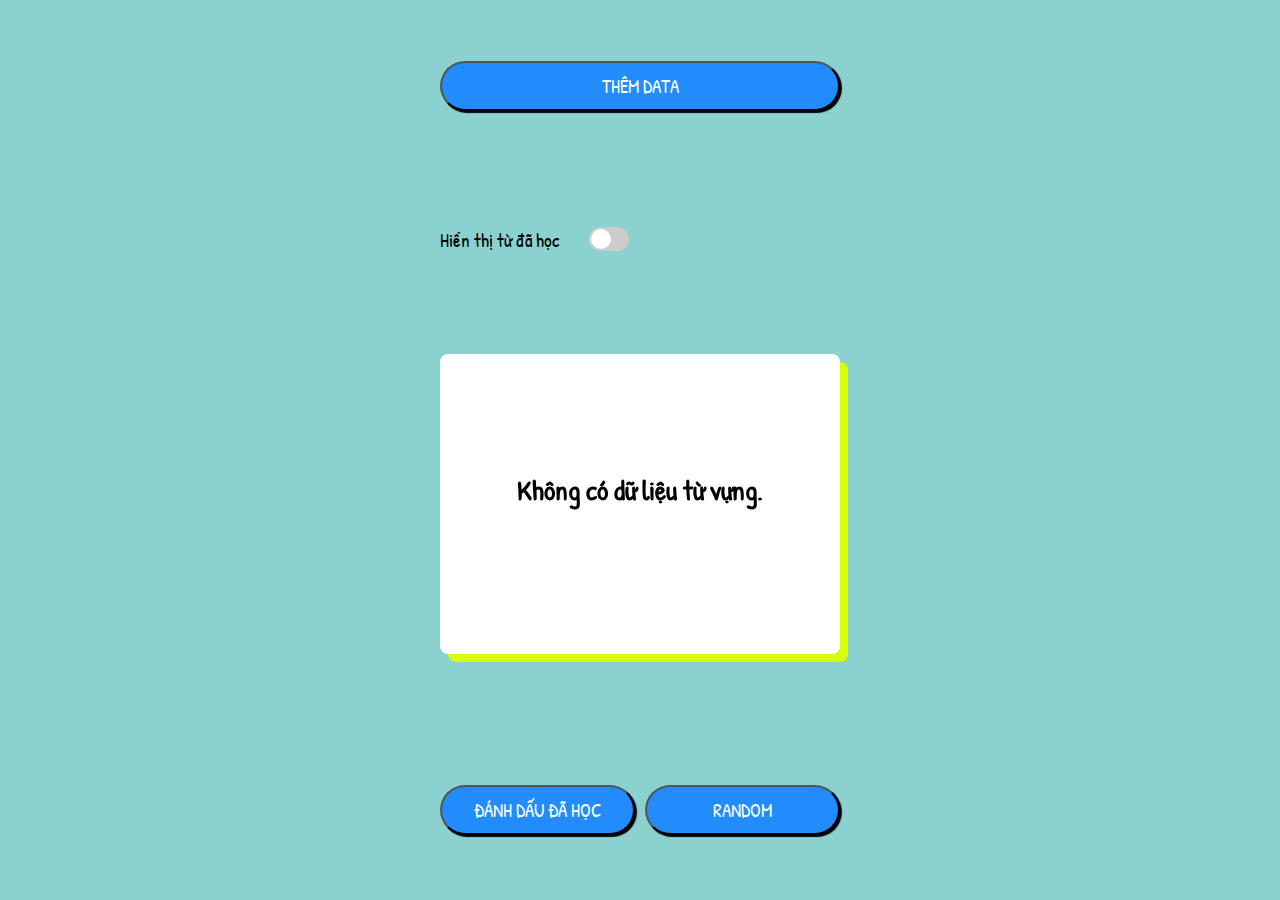
<file: index.html>
<!DOCTYPE html>
<html lang="en">
  <head>
    <meta charset="UTF-8" />
    <meta name="viewport" content="width=device-width, initial-scale=1.0" />
    <title>Flash Card Vocabulary</title>
    <link rel="preconnect" href="https://fonts.googleapis.com" />
    <link rel="preconnect" href="https://fonts.gstatic.com" crossorigin />
    <link
      href="https://fonts.googleapis.com/css2?family=Lora:ital,wght@0,400..700;1,400..700&family=Pacifico&family=Patrick+Hand&display=swap"
      rel="stylesheet"
    />
    <link rel="stylesheet" href="style.css?v=1.1" />
  </head>
  <body>
    <button onclick="navigateToAddData()">Thêm data</button>
    <div style="display: flex">
      <label for="showLearned">Hiển thị từ đã học</label>
      <div style="width: 20px"></div>
      <label class="switch">
        <input type="checkbox" id="showLearned" />
        <span class="slider"></span>
      </label>
    </div>

    <div class="flash-card" onclick="toggleFlip()">
      <div class="card-inner">
        <div class="card-front">
          <p id="word"></p>
        </div>
        <div class="card-back">
          <p
            style="color: aqua; font-weight: bold; padding-bottom: 0; margin: 0"
          >
            Meaning:
          </p>
          <p id="meaning"></p>
          <p
            style="color: aqua; font-weight: bold; padding-bottom: 0; margin: 0"
          >
            Ex:
          </p>
          <p id="example"></p>
        </div>
      </div>
    </div>
    <div style="display: flex; margin-top: 20px">
      <button style="flex: 1" onclick="markAsLearned()">Đánh dấu đã học</button>
      <div style="width: 10px"></div>
      <button style="flex: 1" onclick="displayRandomWord()">Random</button>
    </div>

    <script src="index.js"></script>
    <script>
      function navigateToAddData() {
        window.location.href = "addData.html";
      }
    </script>
  </body>
</html>
</file>
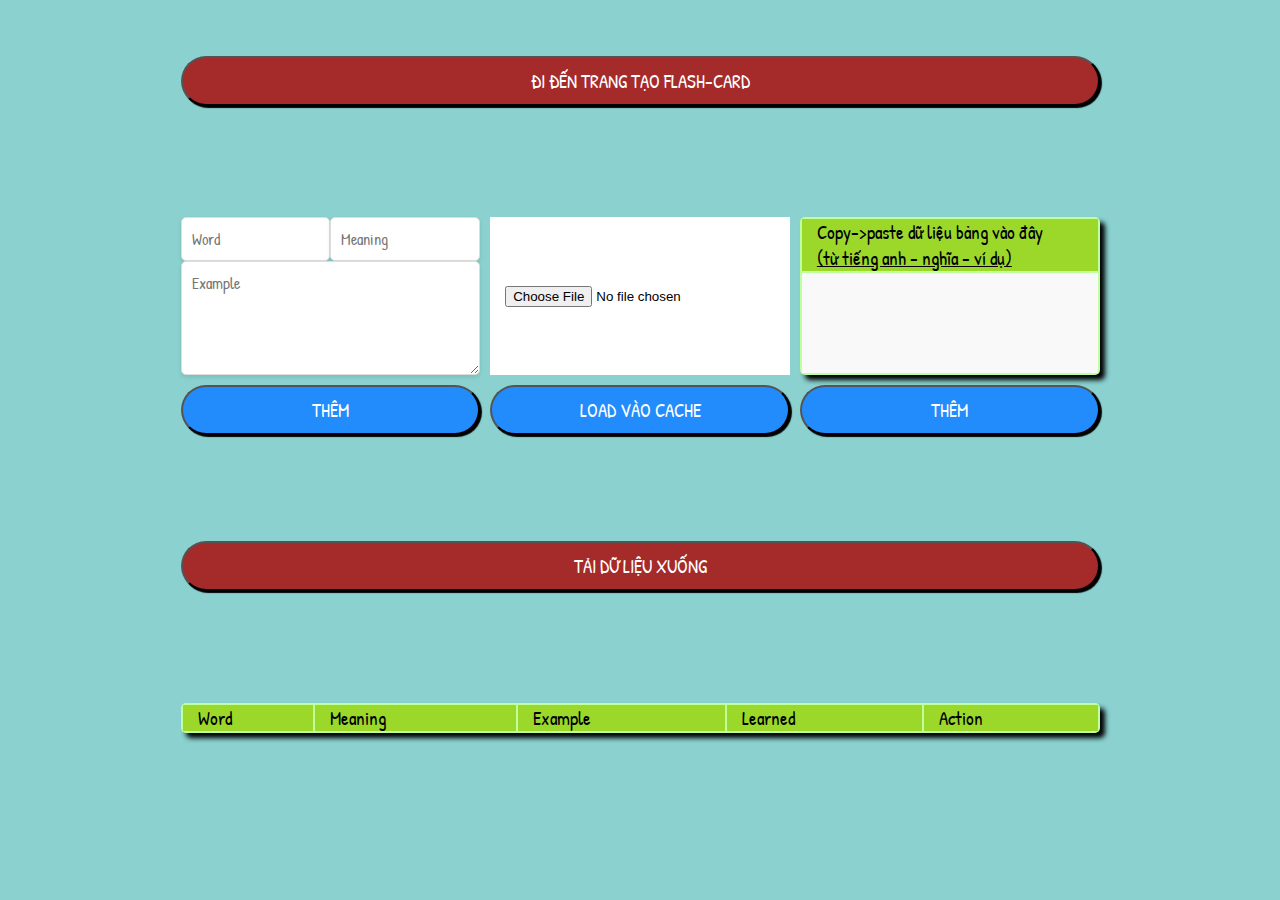
<file: addData.html>
<!DOCTYPE html>
<html lang="en">
  <head>
    <meta charset="UTF-8" />
    <meta http-equiv="X-UA-Compatible" content="IE=edge" />
    <meta name="viewport" content="width=device-width, initial-scale=1.0" />
    <title>Add Vocabulary to Local Storage</title>
    <link rel="preconnect" href="https://fonts.googleapis.com" />
    <link rel="preconnect" href="https://fonts.gstatic.com" crossorigin />
    <link
      href="https://fonts.googleapis.com/css2?family=Lora:ital,wght@0,400..700;1,400..700&family=Pacifico&family=Patrick+Hand&display=swap"
      rel="stylesheet"
    />
    <link rel="stylesheet" href="style.css" />
  </head>
  <body>
    <button
      onclick="navigateToFlashCardPage()"
      style="background-color: brown; margin-bottom: 20px; width: 100%"
    >
      Đi đến trang tạo flash-card
    </button>

    <div class="row">
      <div class="column5">
        <!-- Form thêm từ -->
        <form id="vocabularyForm">
          <div style="display: flex">
            <input type="text" id="word" placeholder="Word" required />
            <input type="text" id="meaning" placeholder="Meaning" required />
          </div>

          <textarea
            id="example"
            placeholder="Example"
            rows="4"
            required
          ></textarea>
          <button type="submit">Thêm</button>
        </form>
      </div>

      <div class="column5">
        <!-- Upload file json -->
        <input type="file" id="uploadFile" accept=".json" />
        <button id="loadToCache" onclick="uploadData()">Load vào cache</button>
      </div>

      <div class="column5 paste-table">
        <!-- Paste data dạng bảng -->
        <table id="dataTable">
          <thead>
            <tr>
              <th>
                Copy->paste dữ liệu bảng vào đây<br />
                <u>(từ tiếng anh - nghĩa - ví dụ)</u>
              </th>
            </tr>
          </thead>
          <tbody>
            <tr>
              <td contenteditable="true" style="height: 100px"></td>
              <td contenteditable="true" style="display: none"></td>
              <td contenteditable="true" style="display: none"></td>
              <td contenteditable="true" style="display: none"></td>
            </tr>
          </tbody>
        </table>
        <button onclick="generateJSON()">Thêm</button>
      </div>
    </div>
    <button onclick="downloadJson()" style="background-color: brown; margin: 0">
      Tải dữ liệu xuống
    </button>
    <!-- Bảng dữ liệu -->
    <div class="table-responsive">
      <table id="vocabularyTable">
        <thead>
          <tr>
            <th style="width: 100px">Word</th>
            <th>Meaning</th>
            <th>Example</th>
            <th>Learned</th>
            <th>Action</th>
          </tr>
        </thead>
        <tbody id="tableBody"></tbody>
      </table>
    </div>
    <div style="height: 30px"></div>

    <script>
      function generateJSON() {
        const table = document.getElementById("dataTable");
        const rows = table.querySelectorAll("tbody tr");
        const newData = [];

        rows.forEach((row) => {
          const word = row.cells[0].innerText.trim();
          const meaning = row.cells[1].innerText.trim();
          const example = row.cells[2].innerText.trim();

          if (word && meaning && example) {
            newData.push({
              word: word,
              meaning: meaning,
              example: example,
            });
          }
        });

        const existingData =
          JSON.parse(localStorage.getItem("vocabularyData")) || [];

        const combinedData = [...existingData, ...newData];

        localStorage.setItem("vocabularyData", JSON.stringify(combinedData));

        loadVocabulary();
      }

      function addWord(event) {
        event.preventDefault();

        const word = document.getElementById("word").value.trim();
        const meaning = document.getElementById("meaning").value.trim();
        const example = document.getElementById("example").value.trim();

        if (!word || !meaning || !example) {
          alert("Please fill in all fields.");
          return;
        }

        const newWord = { word, meaning, example, learned: false };
        const vocabularyData =
          JSON.parse(localStorage.getItem("vocabularyData")) || [];

        vocabularyData.push(newWord);

        localStorage.setItem("vocabularyData", JSON.stringify(vocabularyData));

        // document.getElementById("status").innerText =
        //   "Word added successfully!";
        document.getElementById("vocabularyForm").reset();

        loadVocabulary();
      }

      function deleteWord(index) {
        const vocabularyData =
          JSON.parse(localStorage.getItem("vocabularyData")) || [];
        vocabularyData.splice(index, 1);

        localStorage.setItem("vocabularyData", JSON.stringify(vocabularyData));
        loadVocabulary();
      }

      function loadVocabulary() {
        const vocabularyData =
          JSON.parse(localStorage.getItem("vocabularyData")) || [];
        const tableBody = document.getElementById("tableBody");

        tableBody.innerHTML = "";

        vocabularyData.forEach((entry, index) => {
          const row = document.createElement("tr");

          row.innerHTML = `
        <td>${entry.word}</td>
        <td>${entry.meaning}</td>
        <td>${entry.example}</td>
        <td>
          <label class="switch">
            <input type="checkbox" ${entry.learned ? "checked" : ""} 
               onchange="toggleLearned(${index})" />
            <span class="slider"></span>
          </label>
        </td>
        <td><button class="delete-btn" onclick="deleteWord(${index})">Delete</button></td>
      `;

          tableBody.appendChild(row);
        });
      }

      function toggleLearned(index) {
        const vocabularyData =
          JSON.parse(localStorage.getItem("vocabularyData")) || [];
        vocabularyData[index].learned = !vocabularyData[index].learned;
        localStorage.setItem("vocabularyData", JSON.stringify(vocabularyData));
        loadVocabulary();
      }

      document
        .getElementById("vocabularyForm")
        .addEventListener("submit", addWord);

      document.addEventListener("DOMContentLoaded", loadVocabulary);

      function navigateToFlashCardPage() {
        window.location.href = "index.html";
      }

      function downloadJson() {
        const vocabularyData = JSON.parse(
          localStorage.getItem("vocabularyData")
        );
        const stringData = JSON.stringify(vocabularyData);
        const blob = new Blob([stringData], { type: "application/json" });
        const url = URL.createObjectURL(blob);
        const linkDL = document.createElement("a");
        linkDL.href = url;
        linkDL.download = "vocabulary.json";
        linkDL.click();
        URL.revokeObjectURL(url);
      }

      function uploadData() {
        const fileInput = document.getElementById("uploadFile");
        const file = fileInput.files[0];
        const reader = new FileReader();
        reader.onload = function (event) {
          try {
            const jsonData = JSON.parse(event.target.result);
            localStorage.setItem("vocabularyData", JSON.stringify(jsonData));
            alert("Đã load data thành công");
            loadVocabulary();
          } catch (error) {
            console.log(error);
          }
        };

        reader.readAsText(file);
      }
    </script>
  </body>
</html>
</file>
<file: style.css>
body {
  display: grid;
  justify-content: center;
  align-items: center;
  flex-direction: column;
  background-color: #8ad1cf;
  font-family: "Patrick Hand", cursive;
  margin: auto;
  height: 100vh;
  font-size: 1.2rem;
}

p#word {
  font-weight: bold;
  font-size: larger;
}

.flash-card {
  width: 400px;
  height: 300px;
  perspective: 1000px;
}

.card-inner {
  position: relative;
  width: 100%;
  height: 100%;
  transition: transform 0.4s;
  transform-style: preserve-3d;
}

.card-front.learned {
  background-color: #d3d3d3;
  color: #888;
}

.card-front,
.card-back {
  position: absolute;
  width: 100%;
  height: 100%;
  backface-visibility: hidden;
  display: grid;
  align-items: center;
  font-size: 1.2em;
  box-shadow: 8px 8px 0px rgb(214, 255, 8);
  border-radius: 8px;
}

.card-front {
  background-color: #ffffff;
  justify-content: center;
}

.card-back {
  background-color: #000536;
  color: #ffffff;
  transform: rotateY(180deg);
}

.card-inner.flipped {
  transform: rotateY(180deg);
}

p {
  padding: 0 20px;
  margin-top: 0;
}
button {
  padding: 10px 20px;
  font-size: 1em;
  width: 100%;
  align-self: center;
  text-transform: uppercase;
  background-color: #228cfd;
  color: #fff;
  border-radius: 30px;
  margin: 10px 0 15px 0;
  font-family: "Patrick Hand", cursive;
  box-shadow: 2px 2px 1px #000000;
}

button:hover {
  background-color: #00db21;
}

#meaning,
#example {
  display: block;
}

table {
  width: 100%;
  border-collapse: separate;
  background-color: #c0ff9e;
  border-radius: 5px;
  box-shadow: 5px 5px 5px #000000;
}

th,
td {
  padding: 0 15px;
  text-align: left;
}

th {
  background-color: #9bd82a;
  color: #000000;
  font-weight: normal;
}

td {
  background-color: #f9f9f9;
}

td[contenteditable="true"] {
  cursor: text;
}

td:focus {
  outline: none;
  background-color: #e8f0fe;
}

pre {
  white-space: pre-wrap;
  word-wrap: break-word;
  background-color: #f5f5f5;
  padding: 10px;
  border-radius: 5px;
  font-size: 1em;
  max-height: 300px;
  overflow-y: auto;
}

form {
  display: flex;
  flex-direction: column;
  height: 100%;
}

input[type="text"],
textarea {
  padding: 10px;
  font-size: 16px;
  border: 1px solid #ddd;
  border-radius: 5px;
  box-shadow: 0 2px 4px rgba(0, 0, 0, 0.1);
  width: 100%;
  box-sizing: border-box;
  font-family: "Patrick Hand", cursive;
}

input[type="text"] {
  flex: 1;
}

textarea {
  resize: vertical;
}

#vocabularyTable {
  margin-top: 20px;
}

.switch {
  position: relative;
  display: inline-block;
  width: 40px;
  height: 24px;
  margin-left: 10px;
}

.switch input {
  opacity: 0;
  width: 0;
  height: 0;
}

.slider {
  position: absolute;
  cursor: pointer;
  top: 0;
  left: 0;
  right: 0;
  bottom: 0;
  background-color: #ccc;
  transition: 0.4s;
  border-radius: 34px;
}

.slider:before {
  position: absolute;
  content: "";
  height: 20px;
  width: 20px;
  left: 2px;
  bottom: 2px;
  background-color: white;
  transition: 0.4s;
  border-radius: 50%;
}

input:checked + .slider {
  background-color: #0022ff;
}

input:checked + .slider:before {
  transform: translateX(17px);
}

.row {
  display: flex;
  flex-wrap: wrap;
  justify-content: space-between;
  gap: 10px;
}

.column5 {
  display: flex;
  flex-direction: column;
  flex: 1;
  /* max-width: 50%; */
  box-sizing: border-box;
}

#uploadFile {
  background-color: white;
  height: 100px;
  flex-grow: 1;
  padding: 15px;
  box-sizing: border-box;
  width: 100%;
  align-content: center;
}

textarea#example {
  height: 100%;
}

/* responsive */
@media (max-width: 700px) {
  body {
    display: block;
    padding: 10px;
  }

  .flash-card {
    width: 300px;
    height: 250px;
    margin: 0 auto;
  }
  button {
    font-size: 14px;
  }

  .row {
    display: block;
  }
  .table-responsive {
    width: 100%;
    overflow-x: auto;
  }
  th,
  td {
    padding: 5px;
  }
  .card-inner {
    margin-top: 20px;
  }
}
</file>
